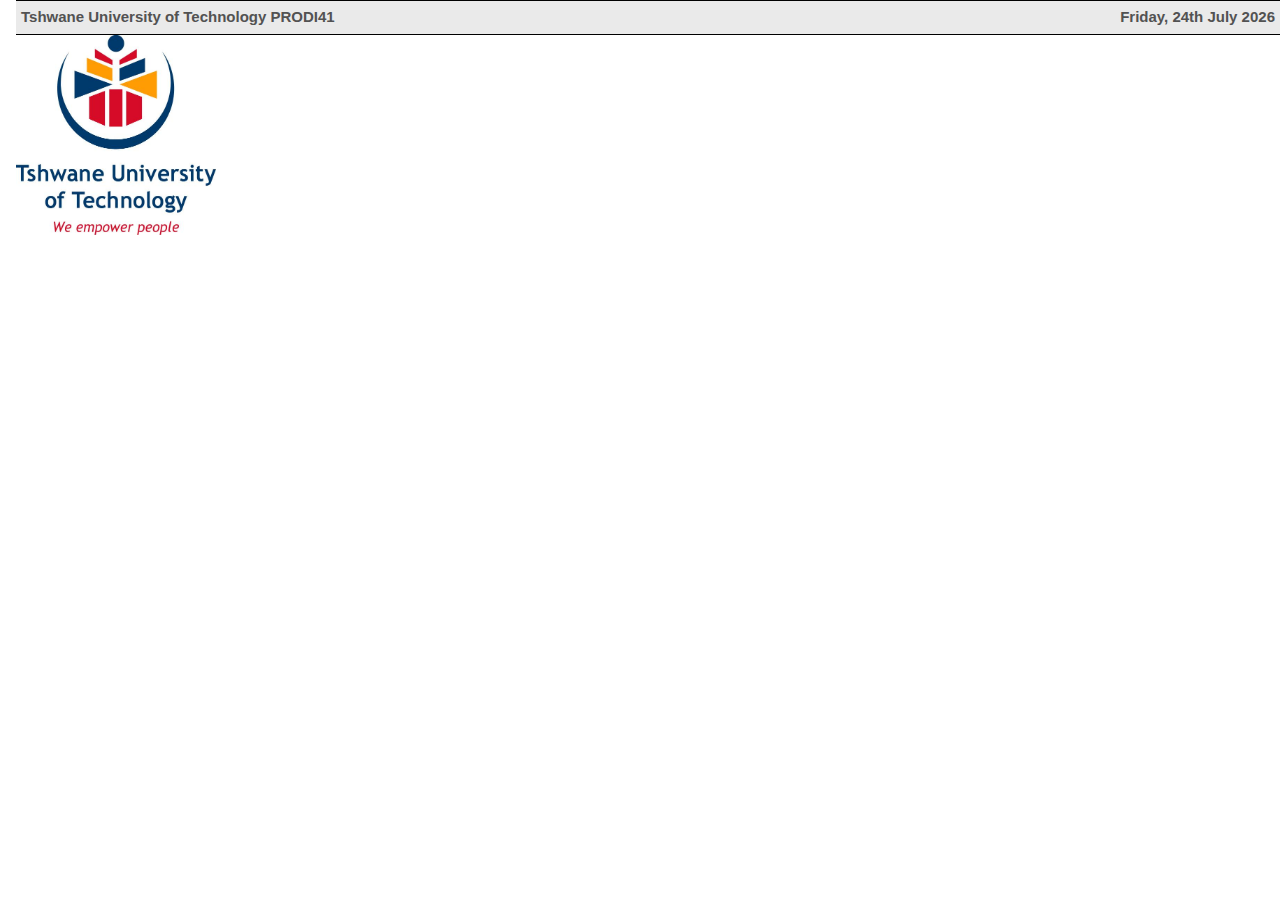
<file: index.html>
<html xmlns="http://www.w3.org/1999/xhtml" lang="en">

<head>
	<meta http-equiv="Content-Type" content="text/html; charset=utf-8" />
	<meta name="description" content="TUT" />
	<meta name="keywords" content="tut, free software" />
	<title>Tshwane University of Technology PRODI41</title>
  <!-- Tshwane University of Technology PRODI41 -->
	<style type="text/css">
	<!--

body {
	margin: 0;  padding: 0;  margin-bottom: 15px;  margin-top: 8px;
	background: #77b;
}
body, td {
	font: 14px "Trebuchet MS", Verdana, Arial, Helvetica, sans-serif;
	}

#subTitle {
	background: #000;  color: #fff;  padding: 4px;  font-weight: bold; 
	}

#siteNavigation a, #siteNavigation .current {
	font-weight: bold;  color: #448;
	}
#siteNavigation a:link    { text-decoration: none; }
#siteNavigation a:visited { text-decoration: none; }

#siteNavigation .current { background-color: #ccd; }

#siteNavigation a:hover   { text-decoration: none;  background-color: #fff;  color: #000; }
#siteNavigation a:active  { text-decoration: none;  background-color: #ccc; }


a:link    { text-decoration: underline;  color: #00f; }
a:visited { text-decoration: underline;  color: #000; }
a:hover   { text-decoration: underline;  color: #c00; }
a:active  { text-decoration: underline; }

#pageContent {
	clear: both;
	border-bottom: 6px solid #000;
	padding: 10px;  padding-top: 20px;
	line-height: 1.65em;
	background-image: url(backblue.gif);
	background-repeat: no-repeat;
	background-position: top right;
	}

#pageContent, #siteNavigation {
	background-color: #ccd;
	}


.imgLeft  { float: left;   margin-right: 10px;  margin-bottom: 10px; }
.imgRight { float: right;  margin-left: 10px;   margin-bottom: 10px; }

hr { height: 1px;  color: #000;  background-color: #000;  margin-bottom: 15px; }

h1 { margin: 0;  font-weight: bold;  font-size: 2em; }
h2 { margin: 0;  font-weight: bold;  font-size: 1.6em; }
h3 { margin: 0;  font-weight: bold;  font-size: 1.3em; }
h4 { margin: 0;  font-weight: bold;  font-size: 1.18em; }

.blak { background-color: #000; }
.hide { display: none; }
.tableWidth { min-width: 400px; }

.tblRegular       { border-collapse: collapse; }
.tblRegular td    { padding: 6px;  background-image: url(fade.gif);  border: 2px solid #99c; }
.tblHeaderColor, .tblHeaderColor td { background: #99c; }
.tblNoBorder td   { border: 0; }


// -->
</style>

</head>

<table width="76%" border="0" align="center" cellspacing="0" cellpadding="3" class="tableWidth">
	<tr>
	<td id="subTitle">Tshwane University of Technology PRODI41</td>
	</tr>
</table>
<table width="76%" border="0" align="center" cellspacing="0" cellpadding="0" class="tableWidth">
<tr class="blak">
<td>
	<table width="100%" border="0" align="center" cellspacing="1" cellpadding="0">
	<tr>
	<td colspan="6"> 
		<table width="100%" border="0" align="center" cellspacing="0" cellpadding="10">
		<tr> 
		<td id="pageContent"> 
<!-- ==================== End prologue ==================== -->

	<meta name="generator" content="Tshwane University of Technology PRODI41/3.x">
	<TITLE>Tshwane University of Technology PRODI41</TITLE>
</HEAD>
<BODY>
<H1 ALIGN=Center>Index of locally available sites:</H1>
	<TABLE BORDER="0" WIDTH="100%" CELLSPACING="1" CELLPADDING="0">
		<TR>
			<TD BACKGROUND="fade.gif">
				&middot;
					<A HREF="ienabler.tut.ac.za/pls/prodi41/w99pkg.html">
						Self Help iEnabler
					</A>		
			</TD>
		</TR>
	</TABLE>
	<BR>
	<BR>
	<BR>
  	<H6 ALIGN="RIGHT">
	<I>Tshwane University of Technology PRODI41</I>
	</H6>
	<!-- Tshwane University of Technology PRODI41 -->
	<!-- Tshwane University of Technology PRODI41! -->
	<meta HTTP-EQUIV="Refresh" CONTENT="0; URL=ienabler.tut.ac.za/pls/prodi41/w99pkg.html">


<!-- ==================== Start epilogue ==================== -->
		</td>
		</tr>
		</table>
	</td>
	</tr>
	</table>
</td>
</tr>
</table>

<table width="76%" border="0" align="center" valign="bottom" cellspacing="0" cellpadding="0">
	<tr>
	<td id="footer"><small>&copy; 2008 Xavier Roche & other contributors - Web Design: Leto Kauler.</small></td>
	</tr>
</table>

</body>

</html>
</file>
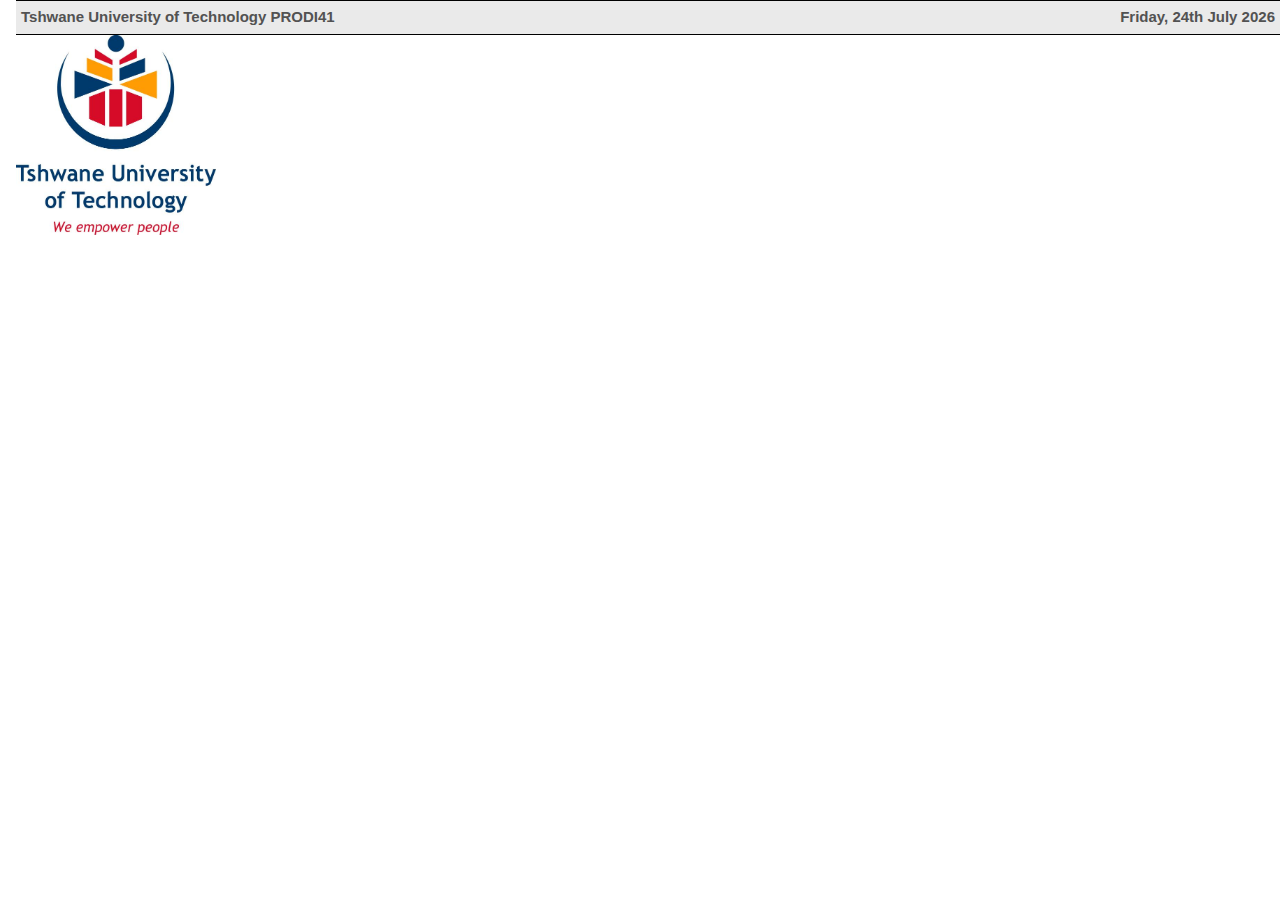
<file: ienabler.tut.ac.za/pls/prodi41/w99pkg.html>
<!DOCTYPE html>
<html>
<title>Self Help iEnabler</title>

<!--  [XR&CO'2014], Sat, 29 Mar 2025 15:48:13 GMT -->
<!--  --><meta http-equiv="content-type" content="text/html;charset=UTF-8" /><!-- / -->
<meta name="viewport" content="width=device-width, initial-scale=1, maximum-scale=1, user-scalable=no"><meta http-equiv="X-UA-Compatible" content="IE=edge" />
<link rel="stylesheet" href="../../../www.w3schools.com/w3css/4/w3.css">
<link rel="stylesheet" type="text/css" href="../../itsincludes/css/its.css">
<script language="JavaScript1.2" src="../../itsincludes/js/its_scripts.js" type="text/javascript"></script>
<body class="w3-margin-left">
<div id="fra_header" class="fra_header w3-theme-l4"><div class="fra_inst">Tshwane University of Technology PRODI41</div><div class="fra_date w3-hide-small"><script type="text/javascript">prt_header_datestamp();</script></div></div><div class="w3-row w3-hide-small"><div class="w3-half itslogimg"><img src="../../itsimages/InsImg.gif" alt="Tshwane University of Technology PRODI41"></div><div id="adaptit" class="w3-half" style="text-align: right;"><img src="../../itsimages/ItsImg.gif" alt="ITS Tertiary Software"></div></div>
<div class="login_top" id="login_top"><script src="../../itsincludes/js/login_top.js" type="text/javascript"></script></div>
 
<!-- Elfsight Form Builder | tut -->
<script src="https://static.elfsight.com/platform/platform.js" async></script>
<div class="elfsight-app-5ab0fc72-8216-4de5-9828-83a5b6033f29" data-elfsight-app-lazy></div>
 
</body>
                               
<!--  [XR&CO'2014], Sat, 29 Mar 2025 15:48:26 GMT -->
</html>
</file>
<file: ienabler.tut.ac.za/itsincludes/css/its.css>
/* ************************************************************************
Program : its.css
Version : v05.0.0.0
Changes : 09-Nov-2018 DG 225095 Student experience improvement
        : 10-NOV-2017 DG 225957 iEnabler look and feel enhancements
        : 11-Sep-2018 DG 231251 iEnabler enhancements for Chrome/Firefox support
X0_VERSION : v04.1.0.1
   ************************************************************************
*/
.w3-sidebar a {
   font-family: "Roboto", sans-serif
}

body,
h1,
h2,
h3,
h4,
h5,
h6,
.w3-wide {
  font-family: "Montserrat", sans-serif;
}

.flex-container {
  display:flex; 
  flex-direction: column;
  justify-content: flex-start; 
  padding-bottom:5px; 
  flex-wrap: wrap;
}

.flex-menu {
  display:flex; 
  flex-direction: column;
  padding-top: 20px;
}

/* Tooltip */
.tooltip {
  position: relative; 
  display: inline-block;
}

.tooltip .tooltiptext {
  visibility: hidden; 
  width: 80px;
  font-size: 10px;
  background-color: blue; 
  color: #fff; 
  text-align: center; 
  border-radius: 3px; 
  padding: 2px 0; 
  /* Position the tooltip */ 
  position: absolute;
  z-index: 1;
  top: 100%;
  left: 50%;
  margin-left: -60px;
}

.tooltip .tooltiptext::after {
content: " ";
    position: absolute;
    bottom: 100%;  /* At the top of the tooltip */
    left: 50%;
    margin-left: -5px;
    border-width: 5px;
    border-style: solid;
    border-color: transparent transparent black transparent;
}

.tooltip:hover .tooltiptext {
  visibility: visible;
}

/* HEADER */
div.fra_header { 
  clear: both; 
  padding-top: 5px;
  padding-bottom: 10px; 
  width:100%;
  height: 35px;
	background-color: #EAEAEA;
  font-weight: bold;
  border-top-style: solid;
  border-top-color: black;
  border-top-width: 1px;
  border-bottom-style: solid;
  border-bottom-color: black;
  border-bottom-width: 1px;
}

div.fra_inst {
  color: #525252;
  text-align: right; 
  float: left; 
  padding-left: 5px;
}

div.fra_date {
  color: #525252;
  text-align: right; 
  float: right; 
  padding-right: 5px;
}

/* FOOTER */
.customfooter {
	background-color: #EAEAEA;
	color: #9C9E9C;
}

iframe {
  width:100%;
  height:auto;
  min-height: 780px;
  border:0;
}

#login_left {
  display: block;
}

#adaptit {
  display: none;
}

.detlContainer {
  background: white;
  display: none;  
  border-radius: 10px;
  border: 2px solid #C0C0C0;
  padding-left: 10px;
  padding-right: 10px;
}

/* Table header */
.tbl_header {
  font-weight: bold;
  background: white;
  border: 2px solid #C0C0C0;
  text-align: left;
}

/* Mandatory field asterisk */
.mandatory_fld {
	color: #FF0000; 
	font-weight: bold; 
}

/* Student dashboard */
#mainContainer {
  overflow:hidden;
}

#divBio {
  text-align: center;
}

.bioContainer {
  background: #E3EEF9;
  border-radius: 15px;
  border: 2px solid #C0C0C0;
  padding: 0px;
  width : 150px;
  }

.barContainer {
  background: #E3EEF9; 
  border-radius: 10px;
  border: 2px solid #C0C0C0;
}

.barContainer h3 { 
  padding-top: 0px;
  padding-bottom: 0px;
  margin-top: 0px;
  margin-bottom: 0px;
  text-align: center;
}

.detlContainer {
  background: white;
  display: none;  
  border-radius: 10px;
  border: 2px solid #C0C0C0;
  padding-left: 10px;
  padding-right: 10px;
}

tr.rlheader th {
border-left: 1px solid silver;
border-right: 1px solid silver;

}

tr.rldata td {
border-left: 1px solid silver;
border-right: 1px solid silver;

}

tr.rowover td {
  border-left: 1px solid silver;
  border-right: 1px solid silver;
 
}

tr.rldata td ul,tr.rowover td ul {
margin: 0px;
}
 
tr.smallHeadingOnLeft th, tr.smallHeadingOnLeft td {
  background: #4C9ED9;
  border-bottom: 1px solid silver;
  border-left: 2px solid white;
  border-top: 2px solid white;
  text-align: left;
  border-radius: 5px;
  font-size: 7pt;
}

tr.smallHeadingOnLeft h3 { 
  padding-top: 0px;
  padding-bottom: 0px;
  margin-top: 0px;
  margin-bottom: 0px;
  text-align: left;
  font-size: 7pt;
}

tr.smallHeadingOnLeft a { 
  text-decoration: none; 
  color: black; 
  font-size: 7pt;
}

tr.headingOnLeft th, tr.headingOnLeft td {
  background: #4C9ED9;
  border-bottom: 1px solid silver;
  border-left: 2px solid white;
  border-top: 2px solid white;
  text-align: left;
  border-radius: 5px;
}

.headingOnLeftH3 { 
  padding-top: 0px;
  padding-bottom: 0px;
  margin-top: 0px;
  margin-bottom: 0px;
  text-align: left;
} 

/* 231251 Student iEnabler student dashboard photo control */
#bioImage {
  overflow:hidden;
}

#bioImage img {
  width: 200px;
  height: 200px;
}

/* 231251 Logon page institution image control */
div.itslogimg img {
  width:200px;
  height:200px;
}
</file>
